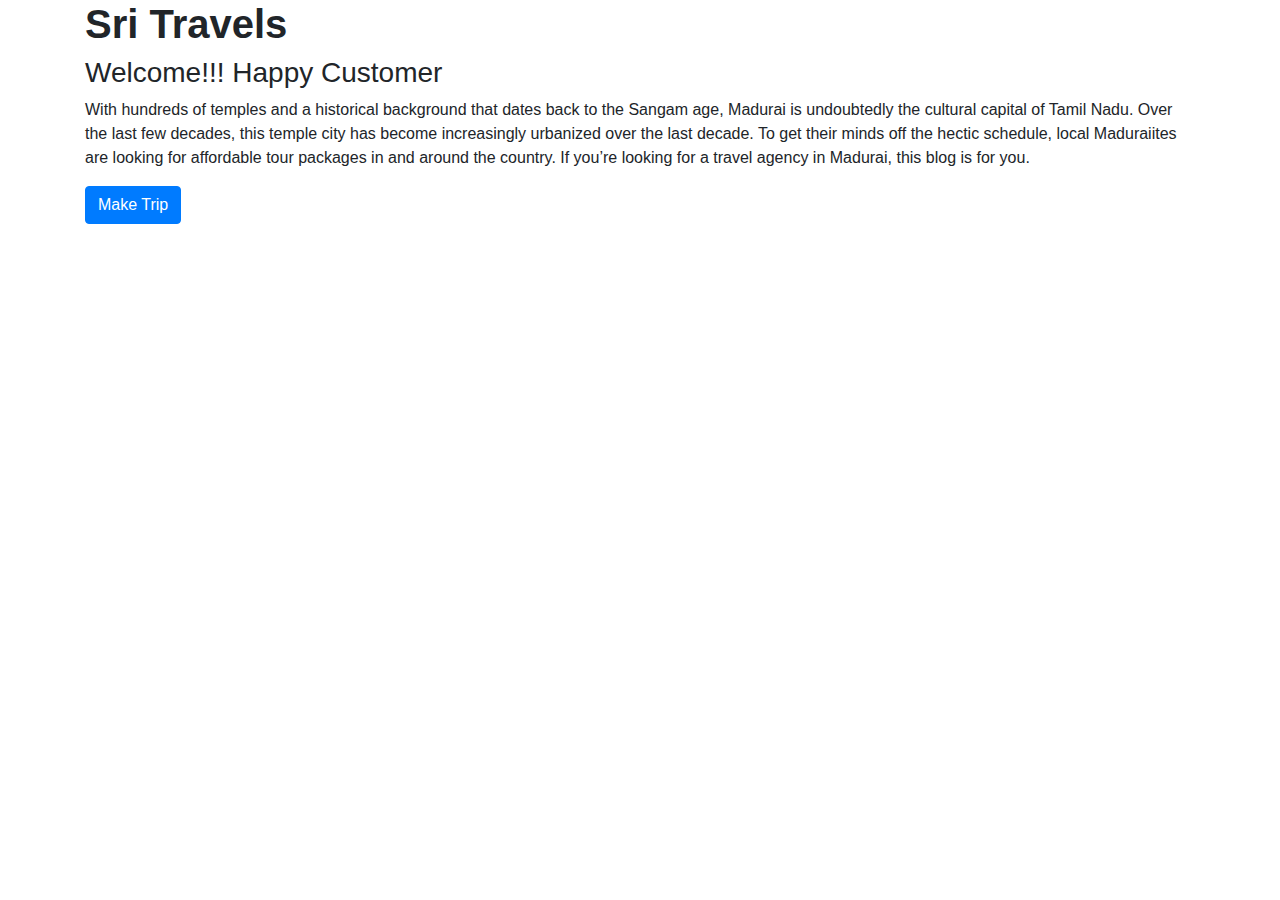
<file: index.html>
<!doctype html>
<html lang="en" xmlns:th="http://www.thymeleaf.org">
  <head>
    <!-- Required meta tags -->
    <meta charset="utf-8">
    <meta name="viewport" content="width=device-width, initial-scale=1, shrink-to-fit=no">

    <!-- Bootstrap CSS -->
    <link rel="stylesheet" href="https://cdn.jsdelivr.net/npm/bootstrap@4.4.1/dist/css/bootstrap.min.css" integrity="sha384-Vkoo8x4CGsO3+Hhxv8T/Q5PaXtkKtu6ug5TOeNV6gBiFeWPGFN9MuhOf23Q9Ifjh" crossorigin="anonymous">
	<link rel="stylesheet" href="" th:href="@{/css/style.css}" />
    <title >Sri Travels</title>
  </head>
  <body>
	  <div class="container" >
		 <h1 class="title"><b>Sri Travels</b></h1> 	
		  <h3>Welcome!!! Happy Customer </h3>
		 <p>With hundreds of temples and a historical background that dates back to the Sangam age, Madurai is undoubtedly the cultural capital of Tamil Nadu. Over the last few decades, this temple city has become increasingly urbanized over the last decade. To get their minds off the hectic schedule, local Maduraiites are looking for affordable tour packages in and around the country. If you’re looking for a travel agency in Madurai, this blog is for you.</p>
		 <a href="/trip/view" class="btn btn-primary">Make Trip</a>
	  </div>  
	 
    

    <!-- Optional JavaScript -->
    <!-- jQuery first, then Popper.js, then Bootstrap JS -->
    <script src="https://code.jquery.com/jquery-3.4.1.slim.min.js" integrity="sha384-J6qa4849blE2+poT4WnyKhv5vZF5SrPo0iEjwBvKU7imGFAV0wwj1yYfoRSJoZ+n" crossorigin="anonymous"></script>
    <script src="https://cdn.jsdelivr.net/npm/popper.js@1.16.0/dist/umd/popper.min.js" integrity="sha384-Q6E9RHvbIyZFJoft+2mJbHaEWldlvI9IOYy5n3zV9zzTtmI3UksdQRVvoxMfooAo" crossorigin="anonymous"></script>
    <script src="https://cdn.jsdelivr.net/npm/bootstrap@4.4.1/dist/js/bootstrap.min.js" integrity="sha384-wfSDF2E50Y2D1uUdj0O3uMBJnjuUD4Ih7YwaYd1iqfktj0Uod8GCExl3Og8ifwB6" crossorigin="anonymous"></script>
  </body>
</html>
</file>
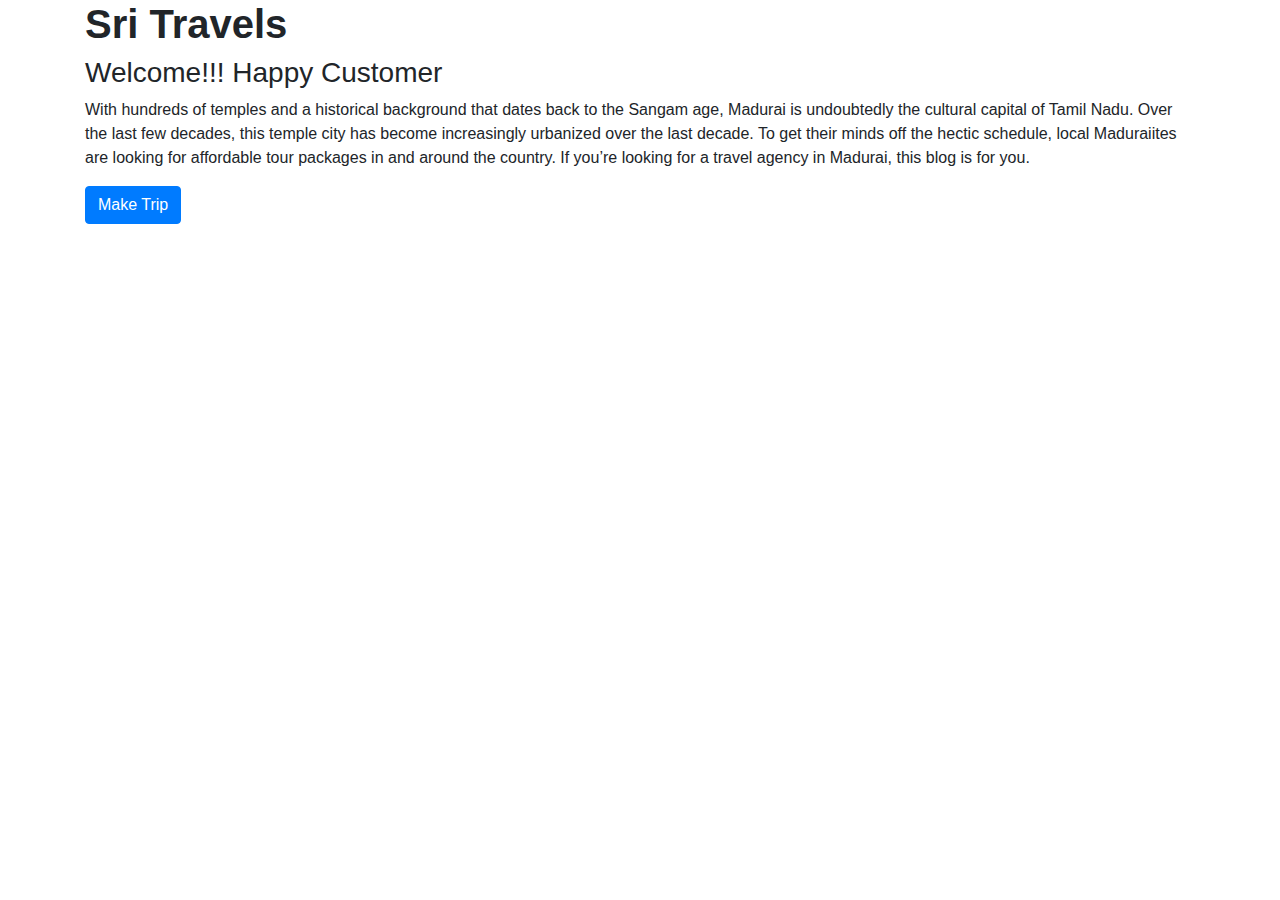
<file: src/main/resources/templates/index.html>
<!doctype html>
<html lang="en" xmlns:th="http://www.thymeleaf.org">
  <head>
    <!-- Required meta tags -->
    <meta charset="utf-8">
    <meta name="viewport" content="width=device-width, initial-scale=1, shrink-to-fit=no">

    <!-- Bootstrap CSS -->
    <link rel="stylesheet" href="https://cdn.jsdelivr.net/npm/bootstrap@4.4.1/dist/css/bootstrap.min.css" integrity="sha384-Vkoo8x4CGsO3+Hhxv8T/Q5PaXtkKtu6ug5TOeNV6gBiFeWPGFN9MuhOf23Q9Ifjh" crossorigin="anonymous">
	<link rel="stylesheet" href="" th:href="@{/css/style.css}" />
    <title >Sri Travels</title>
  </head>
  <body>
	  <div class="container" >
		 <h1 class="title"><b>Sri Travels</b></h1> 	
		  <h3>Welcome!!! Happy Customer </h3>
		 <p>With hundreds of temples and a historical background that dates back to the Sangam age, Madurai is undoubtedly the cultural capital of Tamil Nadu. Over the last few decades, this temple city has become increasingly urbanized over the last decade. To get their minds off the hectic schedule, local Maduraiites are looking for affordable tour packages in and around the country. If you’re looking for a travel agency in Madurai, this blog is for you.</p>
		 <a href="/trip/view" class="btn btn-primary">Make Trip</a>
	  </div>  
	 
    

    <!-- Optional JavaScript -->
    <!-- jQuery first, then Popper.js, then Bootstrap JS -->
    <script src="https://code.jquery.com/jquery-3.4.1.slim.min.js" integrity="sha384-J6qa4849blE2+poT4WnyKhv5vZF5SrPo0iEjwBvKU7imGFAV0wwj1yYfoRSJoZ+n" crossorigin="anonymous"></script>
    <script src="https://cdn.jsdelivr.net/npm/popper.js@1.16.0/dist/umd/popper.min.js" integrity="sha384-Q6E9RHvbIyZFJoft+2mJbHaEWldlvI9IOYy5n3zV9zzTtmI3UksdQRVvoxMfooAo" crossorigin="anonymous"></script>
    <script src="https://cdn.jsdelivr.net/npm/bootstrap@4.4.1/dist/js/bootstrap.min.js" integrity="sha384-wfSDF2E50Y2D1uUdj0O3uMBJnjuUD4Ih7YwaYd1iqfktj0Uod8GCExl3Og8ifwB6" crossorigin="anonymous"></script>
  </body>
</html>
</file>
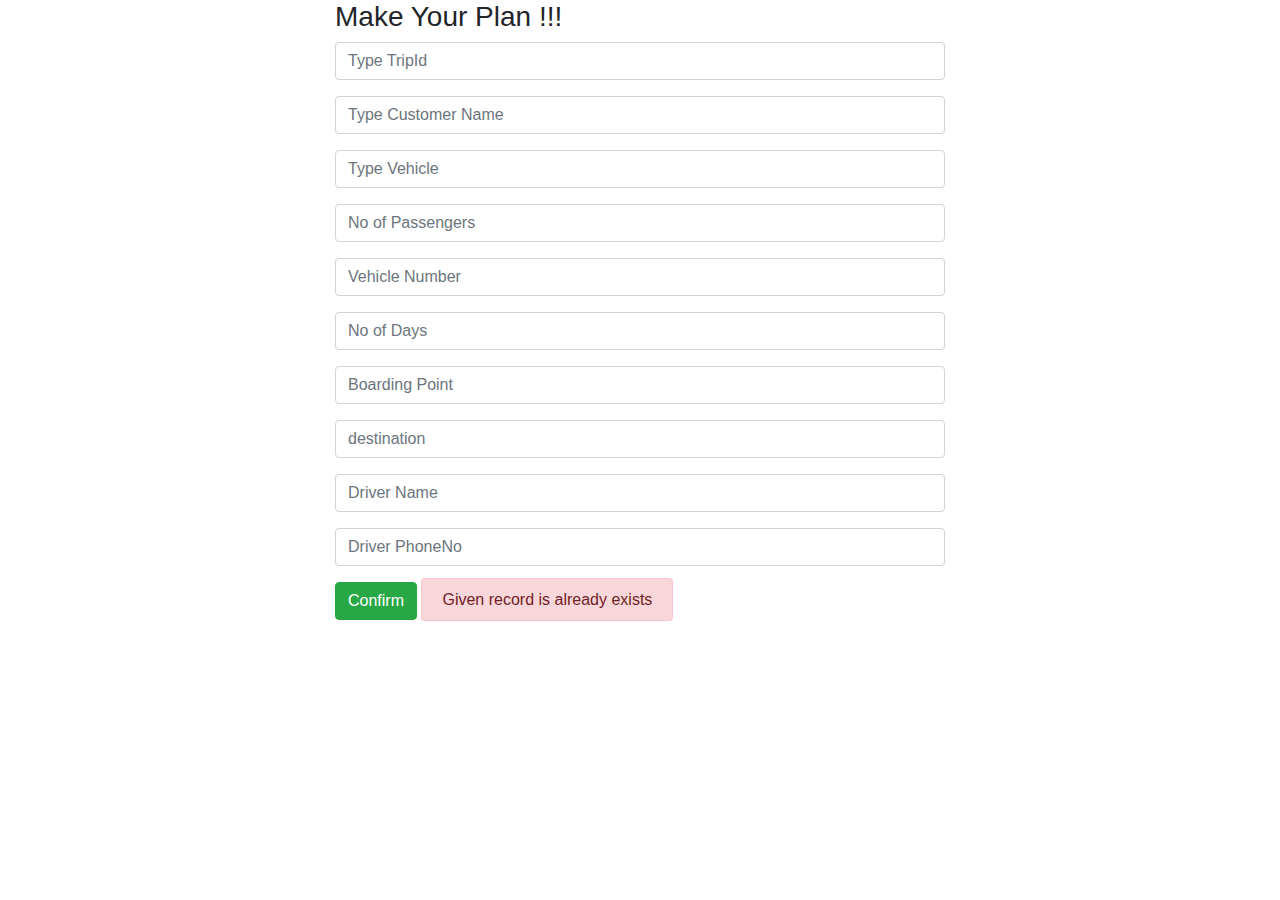
<file: src/main/resources/templates/add-trip.html>
<!doctype html>
<html lang="en">
  <head>
    <!-- Required meta tags -->
    <meta charset="utf-8">
    <meta name="viewport" content="width=device-width, initial-scale=1, shrink-to-fit=no">

    <!-- Bootstrap CSS -->
    <link rel="stylesheet" href="https://cdn.jsdelivr.net/npm/bootstrap@4.4.1/dist/css/bootstrap.min.css" integrity="sha384-Vkoo8x4CGsO3+Hhxv8T/Q5PaXtkKtu6ug5TOeNV6gBiFeWPGFN9MuhOf23Q9Ifjh" crossorigin="anonymous">
	<link rel="stylesheet" href="" th:href="@{/css/style.css}" />
	
    <title>Sri Travels</title>
  </head>
  <body>
    <div class="container w-50">
    	<h3>Make Your Plan !!!</h3>
    	
    	<form th:action="@{/trip/add}" th:object="${obj}" method="POST">
    		<div class="form-group">
    			<input type="text" class="form-control" placeholder="Type TripId" th:field="*{tripId}" required/>
    		</div>
    		<div class="form-group">
    			<input type="text" class="form-control" placeholder="Type Customer Name" th:field="*{custName}"  required/>
    		</div>
    		<div class="form-group">
    			<input type="text" class="form-control" placeholder="Type Vehicle" th:field="*{vehicle}"  required/>
    		</div>
    		<div class="form-group">    		
    			<input type="text" class="form-control" placeholder="No of Passengers" th:field="*{noOfPassengers}" required/>
    		</div>
    		<div class="form-group">    		
    			<input type="text" class="form-control" placeholder="Vehicle Number" th:field="*{vehicleNo}" required/>
    		</div>
    		<div class="form-group">    		
    			<input type="text" class="form-control" placeholder="No of Days" th:field="*{noOfDays}" required/>
    		</div>
    		<div class="form-group">    		
    			<input type="text" class="form-control" placeholder="Boarding Point" th:field="*{boardingPoint}" required/>
    		</div>
    		<div class="form-group">    		
    			<input type="text" class="form-control" placeholder="destination" th:field="*{destination}" required/>
    		</div>
    		<div class="form-group">    		
    			<input type="text" class="form-control" placeholder="Driver Name" th:field="*{driverName}" required/>
    		</div>
    		<div class="form-group">    		
    			<input type="text" class="form-control" placeholder="Driver PhoneNo" th:field="*{driverPhNo}" required/>
    		</div>
    		<input type="submit" value="Confirm" class="btn btn-success" />
    		<span th:if=${param.failed} class="alert alert-danger">Given record is already exists</span>
    		
    	</form>
    	
    </div>

	
    <!-- Optional JavaScript -->
    <!-- jQuery first, then Popper.js, then Bootstrap JS -->
    <script src="https://code.jquery.com/jquery-3.4.1.slim.min.js" integrity="sha384-J6qa4849blE2+poT4WnyKhv5vZF5SrPo0iEjwBvKU7imGFAV0wwj1yYfoRSJoZ+n" crossorigin="anonymous"></script>
    <script src="https://cdn.jsdelivr.net/npm/popper.js@1.16.0/dist/umd/popper.min.js" integrity="sha384-Q6E9RHvbIyZFJoft+2mJbHaEWldlvI9IOYy5n3zV9zzTtmI3UksdQRVvoxMfooAo" crossorigin="anonymous"></script>
    <script src="https://cdn.jsdelivr.net/npm/bootstrap@4.4.1/dist/js/bootstrap.min.js" integrity="sha384-wfSDF2E50Y2D1uUdj0O3uMBJnjuUD4Ih7YwaYd1iqfktj0Uod8GCExl3Og8ifwB6" crossorigin="anonymous"></script>
  </body>
</html>
</file>
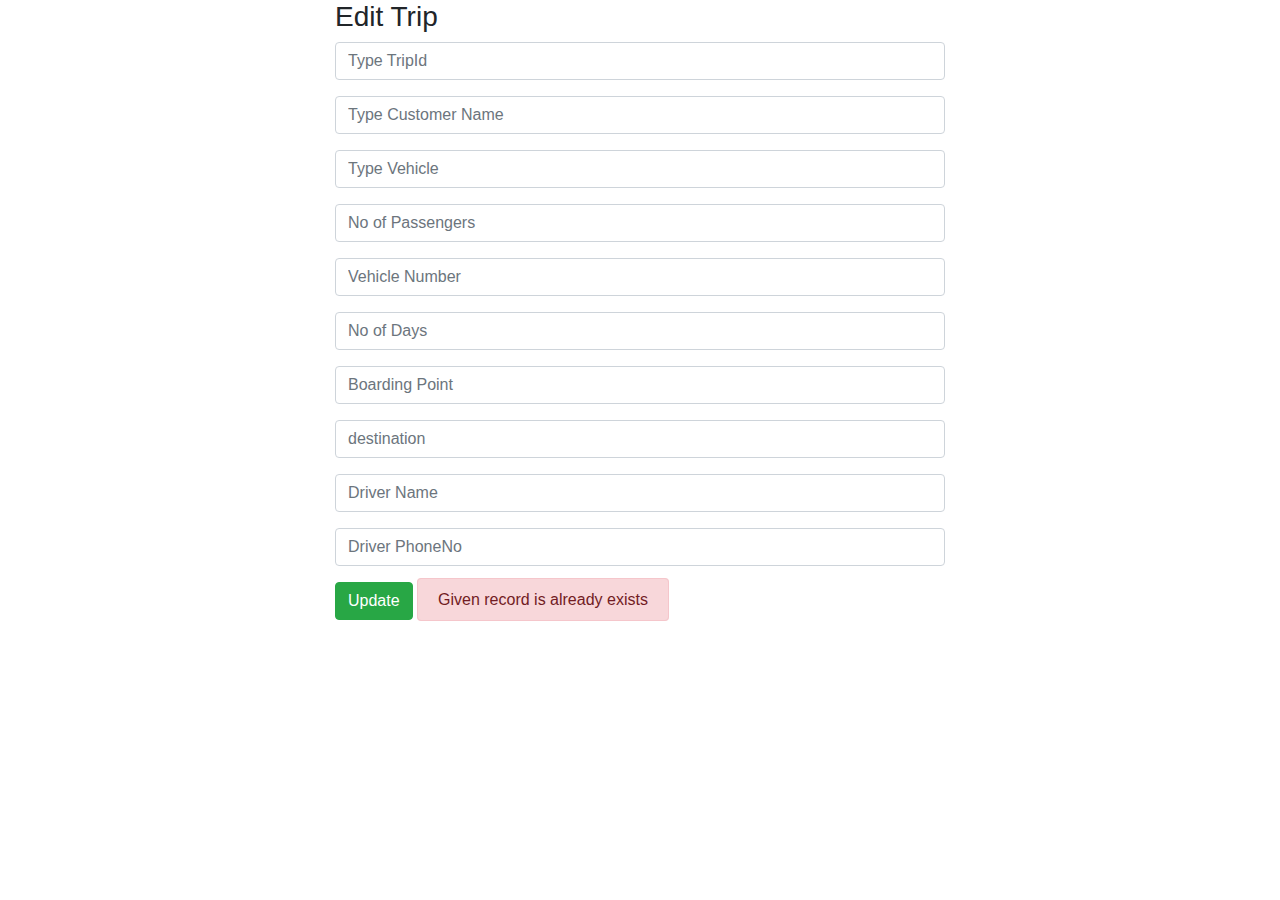
<file: src/main/resources/templates/edit-trip.html>
<!doctype html>
<html lang="en">
  <head>
    <!-- Required meta tags -->
    <meta charset="utf-8">
    <meta name="viewport" content="width=device-width, initial-scale=1, shrink-to-fit=no">

    <!-- Bootstrap CSS -->
    <link rel="stylesheet" href="https://cdn.jsdelivr.net/npm/bootstrap@4.4.1/dist/css/bootstrap.min.css" integrity="sha384-Vkoo8x4CGsO3+Hhxv8T/Q5PaXtkKtu6ug5TOeNV6gBiFeWPGFN9MuhOf23Q9Ifjh" crossorigin="anonymous">
	<link rel="stylesheet" href="" th:href="@{/css/style.css}" />
	
    <title>Hello, world!</title>
  </head>
  <body>
    <div class="container w-50">
    	<h3>Edit Trip</h3>
    	
    	<form th:action="@{/trip/edit}" th:object="${obj}" method="POST">
    		<div class="form-group">
    			<input type="text" class="form-control" placeholder="Type TripId" th:field="*{tripId}" required/>
    		</div>
    		<div class="form-group">
    			<input type="text" class="form-control" placeholder="Type Customer Name" th:field="*{custName}"  required/>
    		</div>
    		<div class="form-group">
    			<input type="text" class="form-control" placeholder="Type Vehicle" th:field="*{vehicle}"  required/>
    		</div>
    		<div class="form-group">    		
    			<input type="text" class="form-control" placeholder="No of Passengers" th:field="*{noOfPassengers}" required/>
    		</div>
    		<div class="form-group">    		
    			<input type="text" class="form-control" placeholder="Vehicle Number" th:field="*{vehicleNo}" required/>
    		</div>
    		<div class="form-group">    		
    			<input type="text" class="form-control" placeholder="No of Days" th:field="*{noOfDays}" required/>
    		</div>
    		<div class="form-group">    		
    			<input type="text" class="form-control" placeholder="Boarding Point" th:field="*{boardingPoint}" required/>
    		</div>
    		<div class="form-group">    		
    			<input type="text" class="form-control" placeholder="destination" th:field="*{destination}" required/>
    		</div>
    		<div class="form-group">    		
    			<input type="text" class="form-control" placeholder="Driver Name" th:field="*{driverName}" required/>
    		</div>
    		<div class="form-group">    		
    			<input type="text" class="form-control" placeholder="Driver PhoneNo" th:field="*{driverPhNo}" required/>
    		</div>
    		<input type="submit" value="Update" class="btn btn-success" />
    		<span th:if=${param.failed} class="alert alert-danger">Given record is already exists</span>
    	</form>
    	
    </div>

	
    <!-- Optional JavaScript -->
    <!-- jQuery first, then Popper.js, then Bootstrap JS -->
    <script src="https://code.jquery.com/jquery-3.4.1.slim.min.js" integrity="sha384-J6qa4849blE2+poT4WnyKhv5vZF5SrPo0iEjwBvKU7imGFAV0wwj1yYfoRSJoZ+n" crossorigin="anonymous"></script>
    <script src="https://cdn.jsdelivr.net/npm/popper.js@1.16.0/dist/umd/popper.min.js" integrity="sha384-Q6E9RHvbIyZFJoft+2mJbHaEWldlvI9IOYy5n3zV9zzTtmI3UksdQRVvoxMfooAo" crossorigin="anonymous"></script>
    <script src="https://cdn.jsdelivr.net/npm/bootstrap@4.4.1/dist/js/bootstrap.min.js" integrity="sha384-wfSDF2E50Y2D1uUdj0O3uMBJnjuUD4Ih7YwaYd1iqfktj0Uod8GCExl3Og8ifwB6" crossorigin="anonymous"></script>
  </body>
</html>
</file>
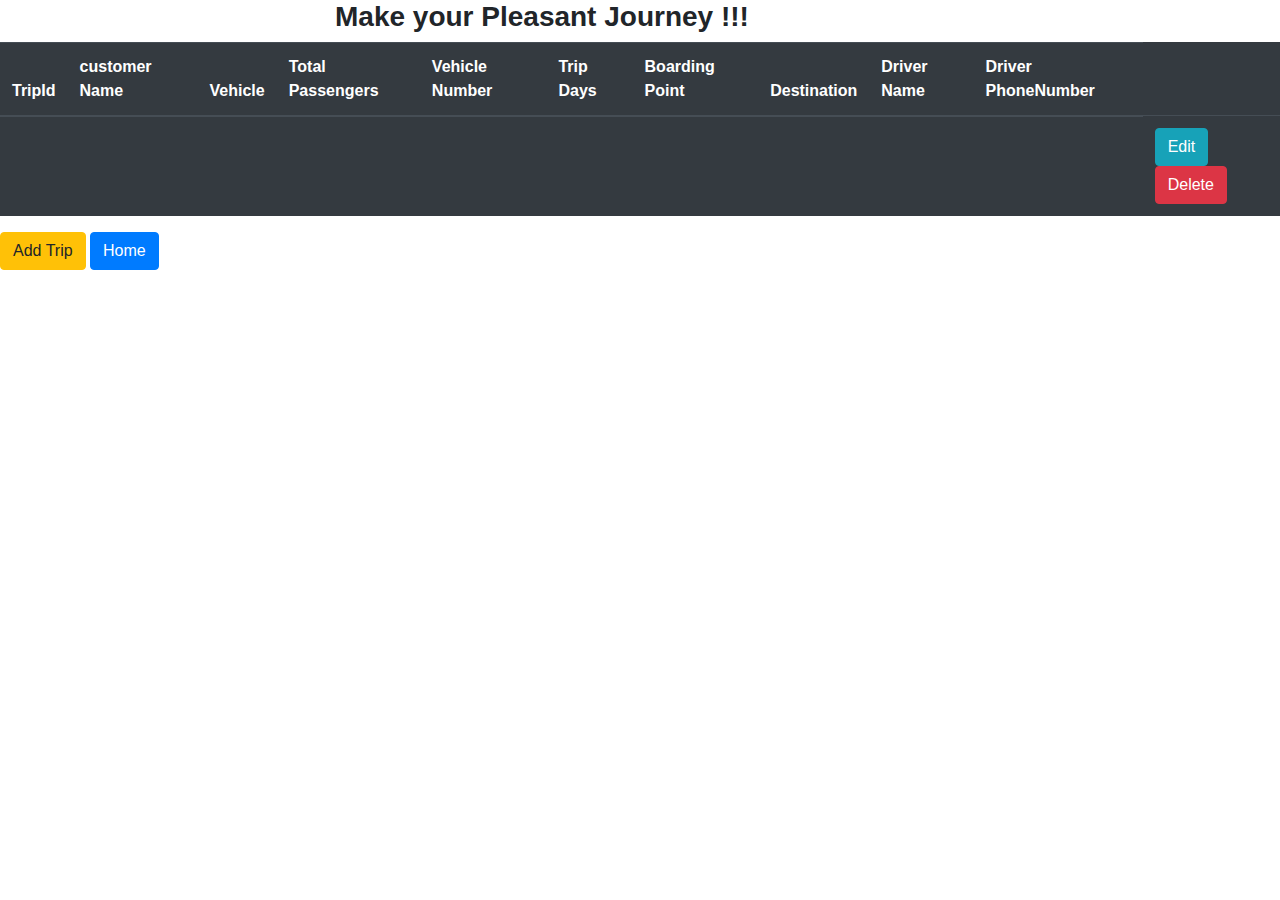
<file: src/main/resources/templates/viewTrip.html>
<!doctype html>
<html lang="en">
  <head>
    <!-- Required meta tags -->
    <meta charset="utf-8">
    <meta name="viewport" content="width=device-width, initial-scale=1, shrink-to-fit=no">

    <!-- Bootstrap CSS -->
    <link rel="stylesheet" href="https://cdn.jsdelivr.net/npm/bootstrap@4.4.1/dist/css/bootstrap.min.css" integrity="sha384-Vkoo8x4CGsO3+Hhxv8T/Q5PaXtkKtu6ug5TOeNV6gBiFeWPGFN9MuhOf23Q9Ifjh" crossorigin="anonymous">
	<link rel="stylesheet" href="" th:href="@{/css/style.css}" />
    <title>Sri Travels</title>
  </head>
  <body>
	  <div class="container w-50" >
		 <h3><b>Make your Pleasant Journey !!!</b></h3>  
		 
	  </div>  

<table class="table table-dark table-hover">
  <thead class="table table-dark">
    <tr>
      <th scope="col">TripId</th>
      <th scope="col">customer Name</th>
      <th scope="col">Vehicle</th>
      <th scope="col">Total Passengers</th>
      <th scope="col">Vehicle Number</th>
      <th scope="col">Trip Days</th>
      <th scope="col">Boarding Point</th>
      <th scope="col">Destination</th>
      <th scope="col">Driver Name</th>
      <th scope="col">Driver PhoneNumber</th>
      
    </tr>
  </thead>
  <tbody>
	  <tr th:each="trip:${allTrips}">
		  
		  <td th:text="${trip.tripId}"></td>
		  <td th:text="${trip.custName}"></td>
		  <td th:text="${trip.vehicle}"></td>
		  <td th:text="${trip.noOfPassengers}"></td>
		  <td th:text="${trip.vehicleNo}"></td>
		  <td th:text="${trip.noOfDays}"></td>
		  <td th:text="${trip.boardingPoint}"></td>
		  <td th:text="${trip.destination}"></td>
		  <td th:text="${trip.driverName}"></td>
		  <td th:text="${trip.driverPhNo}"></td>
		  
		  <td>
			  	
			<a th:href="@{/trip/edit/{id}(id=${trip.tripId})}" class="btn btn-info">Edit</a>
			<a th:href="@{/trip/delete/{id}(id=${trip.tripId})}" class="btn btn-danger">Delete</a> 
			
		
		  </td>
	  </tr>
    
  </tbody>
</table>
    <a href="/trip/add"  class="btn btn-warning">Add Trip</a>
    <a href="/"  class="btn btn-primary">Home</a>

    <!-- Optional JavaScript -->
    <!-- jQuery first, then Popper.js, then Bootstrap JS -->
    <script src="https://code.jquery.com/jquery-3.4.1.slim.min.js" integrity="sha384-J6qa4849blE2+poT4WnyKhv5vZF5SrPo0iEjwBvKU7imGFAV0wwj1yYfoRSJoZ+n" crossorigin="anonymous"></script>
    <script src="https://cdn.jsdelivr.net/npm/popper.js@1.16.0/dist/umd/popper.min.js" integrity="sha384-Q6E9RHvbIyZFJoft+2mJbHaEWldlvI9IOYy5n3zV9zzTtmI3UksdQRVvoxMfooAo" crossorigin="anonymous"></script>
    <script src="https://cdn.jsdelivr.net/npm/bootstrap@4.4.1/dist/js/bootstrap.min.js" integrity="sha384-wfSDF2E50Y2D1uUdj0O3uMBJnjuUD4Ih7YwaYd1iqfktj0Uod8GCExl3Og8ifwB6" crossorigin="anonymous"></script>
  </body>
</html>
</file>
